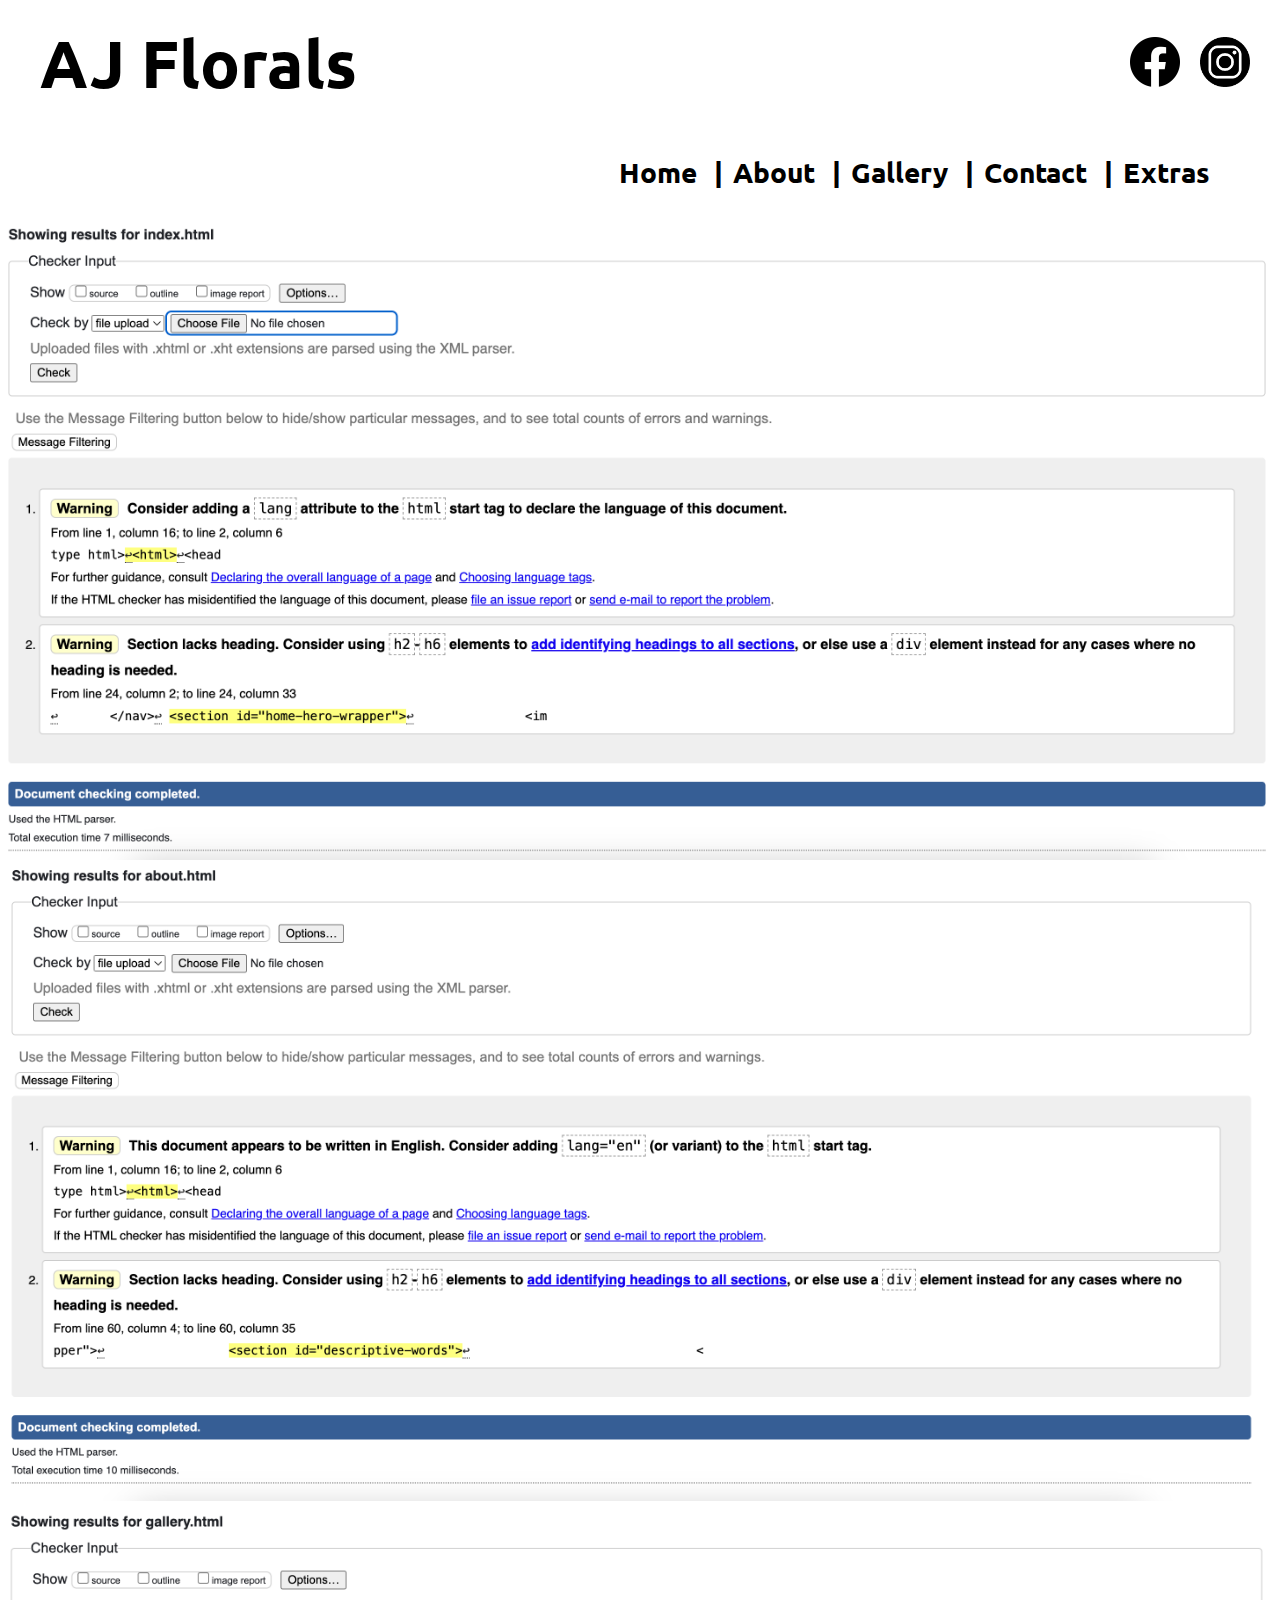
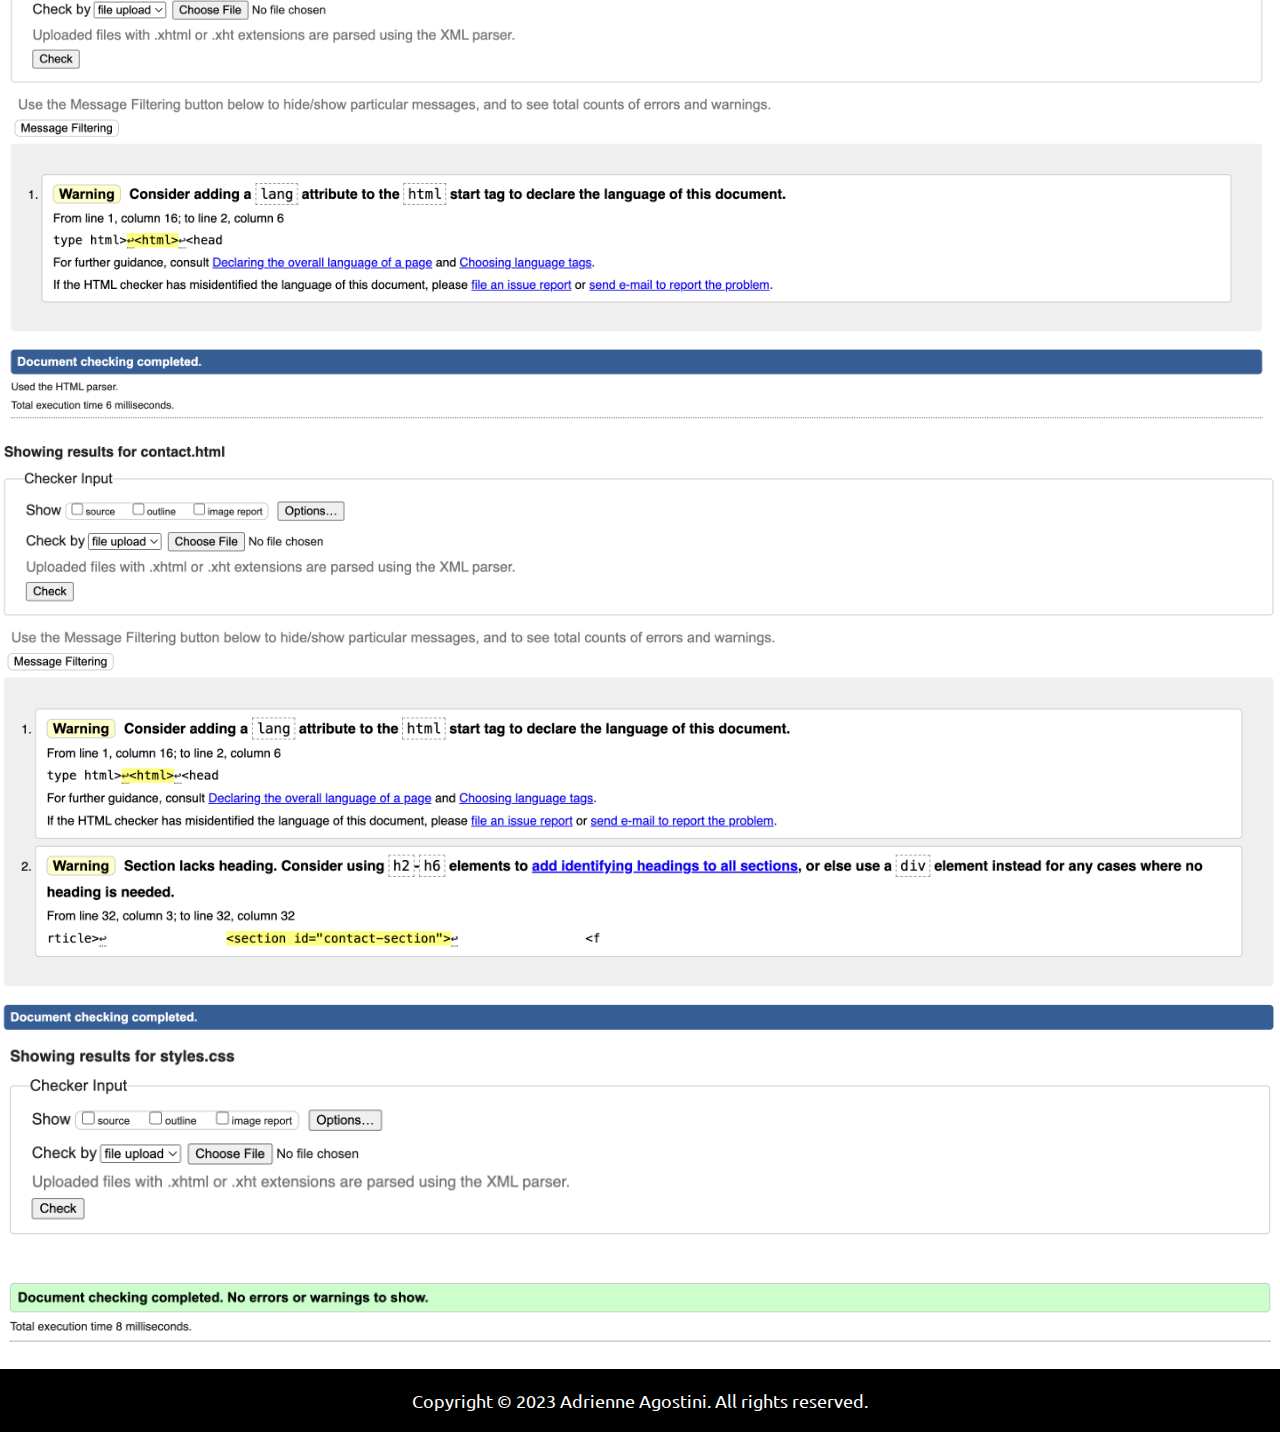
<file: extras.html>
<!doctype html>
<html>
<head>
<meta charset="UTF-8">
<title>AJ Florals Extras</title>
	<link rel="stylesheet" href="css/styles.css">
	<link rel="stylesheet" href="https://fonts.googleapis.com/css?family=Ubuntu">
</head>
<body>
	<header>
		<h1 id="title-text">AJ Florals</h1>
		<div id="social-wrapper">
			<a class="social-icon" href="https://www.facebook.com/artemisgrangeflowers/"><img src="images/facebookicon.png" alt="facebook" id="fb"></a>
			<a class="social-icon" href="https://www.instagram.com/artemisgrangeflowers/"><img src="images/instagramicon.png" alt="instagram" id="instagram"></a>
		</div>
	</header>
	<nav>
		<h3><a href="index.html">Home</a> |</h3>
		<h3><a href="about.html">About</a> |</h3>
		<h3><a href="gallery.html">Gallery</a> |</h3>
		<h3><a href="contact.html">Contact</a> |</h3>
		<h3><a href="extras.html">Extras</a></h3>
	</nav>
	<main id="extras-main-wrapper">
		<img alt="index" src="images/index.png">
		<img alt="about" src="images/about.png">
		<img alt="gallery" src="images/gallery.png">
		<img alt="contact" src="images/contact.png">
		<img alt="styles" src="images/styles.png">
	</main>
	<footer>
		<p>Copyright &copy; 2023 Adrienne Agostini. All rights reserved.</p>
	</footer>
</body>
</html>
</file>
<file: css/styles.css>
/* CSS Document */
body {
	margin: 0;
	padding: 0;
}
header {
	display: flex;
	justify-content: space-between;
	align-items: center;
}
h1 {
	font-family: "Ubuntu";
	font-size: 66px;
}
#title-text {
	padding: 0 20px;
	margin: 20px
}
h3 {
	font-family: "Ubuntu";
	font-size: 28px;
	margin: 10px 0;
}
h5{
	font-family: "Ubuntu";
	font-size: 20px;
	margin: 10px 0;
	color: #F9B2CE;
	font-weight: 900;
}
#social-wrapper {
	display: flex;
	padding: 0 20px;
}
.social-icon {
	height: 50px;
	width: 50px;
	padding: 10px;
}
#fb {
	width: 100%;
	height: 100%;
}
#instagram{
	width: 100%;
	height: 100%;
}
nav{
	display: flex;
	justify-content: flex-end;
	padding: 20px 60px;
}
nav a{
	color: black;
	text-decoration: none;
	margin: 0 10px;
}
nav a:hover {
	color: black;
	text-decoration: underline;
	font-weight: bold;
}
#home-hero-wrapper{
	align-content: center;
	width: 100%;
	height: 700px;
}
#floral-hero-image {
	object-fit: cover;
  max-width:100%;
  min-height:100%;
  height:100%;
  width:100%;
}
#home-main-wrapper {
	display: flex;
	width: 100%;
}
#about-wrapper {
	display: flex;
	width: 100%;
}
#about-image-wrapper {
	float: left;
	width: 600px;
	height: 600px;
	padding: 4%;
}
#about-image {
	width: 94%;
	height: 94%;
	object-fit: cover;
	border-radius: 50%;
	overflow: hidden;
	margin: 3%;
}
#image-border {
	width: 100%;
	height: 100%;
	border-radius: 50%;
	border: 4px solid #F9B2CE;
}
#about-article {
	margin: auto 2%;
	width: 55%;
}
h2 {
	font-size: 66px;
	font-weight: 700;
	font-family: 'Ubuntu';
}
p {
	font-size: 18px;
	font-weight: 400;
	font-family: 'Ubuntu';
	line-height: 1.5;
}
#about-article h2 {
	color: #F9B2CE;
	text-shadow: 2px 2px 0px #A60243, 
                  4px 4px 0px #F20262
}
#contact-article h2 {
	color: #F9B2CE;
	text-shadow: 2px 2px 0px #A60243, 
                  4px 4px 0px #F20262
}
#contact-article {
	margin: 30px 0;
	width: 100%;
	text-align: center;
}
#contact-banner {
	height: 100px;
	background-color: #F9B2CE;
}
#contact-banner p {
	height: 100%;
	padding: 35px;
}
#contact-section {
	width: 100%;
	height: 900px;
}
#contact-form {
	float: left;
	width: 300px;
	height: 100%;
	margin: auto 10%;
}
#contact-form label {
	margin: 16px 0;
	font-family: "Ubuntu"
}
.text-input {
	width: 300px;
	padding: 10px;
    font-size: 18px;
    border-radius: 4px;
    border: 1px solid #000000;
}
.event-checkbox {
	width: 300px;
}
.event-checkbox input {
	width: 10%;
}
#contact-submit {
	padding: 12px 36px;
	background-color: #F9B2CE;
	font-size: 18px;
    border-radius: 4px;
    border: 1px solid #000000;
}
#contact-image {
	float: right;
	width: 40%;
	margin: auto 5%;
}
#follow-banner {
	background-image: url("../images/follow-image.jpg");
	background-size: cover;
	display: flex;
	justify-content: center;
	align-items: center;
	flex-direction: column;
	height: 600px;
	width: 100%;
}
#follow-banner #subscribe-text {
	width: 500px;
	text-align: center;
}
#gallery-article h2 {
	color: #F9B2CE;
	text-shadow: 2px 2px 0px #A60243, 
                  4px 4px 0px #F20262
}
#gallery-article {
	margin: 30px 0;
	width: 100%;
	text-align: center;
}
#subscribe-wrapper {
	background-image: url("../images/subscribe-image.jpg");
	background-size: cover;
	display: flex;
	justify-content: center;
	align-items: center;
	flex-direction: column;
	height: 400px;
	width: 100%;
}
h4 {
	font-family: "Ubuntu";
	font-size: 22px;
	margin: 5px 0;
}
#text-border {
	background-color: #FFFFFF;
	padding: 5px;
	border-radius: 4px;
}
#subscribe-text {
	background-color: #FFFFFF;
	padding: 10px 30px;
	border: 2px solid #F9B2CE;
	border-radius: 4px;
}
#subscribe-form {
	margin: 20px;
}
#subscribe-form input {
	padding: 10px;
	font-size: 18px;
	border-radius: 4px;
	border: 1px solid #000000;
}
#subscribe-submit {
	background-color: #F9B2CE;
}
footer {
	display: flex;
	align-items: center;
	justify-content: space-evenly;
	color: #FFFFFF;
	background-color: #000000;
	width: 100%;
	text-align: center;
}
#extras-main-wrapper img {
	width: 100%;
}
#descriptive-words-wrapper {
	width: 100%;
	height: 500px;
}
#happy-list{
	background-color: #176B87;
	text-align: left;
	color: white;
	padding: 20px 4%;
	width: 42%;
	height: 100%;
	float: right;
}
#happy-list li {
	font-size: 22px;
	font-family: "Ubuntu";
}
#descriptive-words{
	background-color: #64CCC5;
	font-size: 60px;
	padding:  20px 2%;
	margin: 0px;
	width: 46%;
	height: 100%;
	float: left;
}
#quote-wrapper {
	display: flex;
	align-items: center;
	justify-content: center;
	height: 500px;
	width: 100%;
}
#quote-wrapper h3{
	width: 40%;
}
ul{
	list-style-type: none;
}
#entergetic {
	color: #A6F0C6;
}
#passonate {
	color: #A98B98;
}
#cheerful {
	color: #4E3D53;
}
#ambitious{
	color: #0F1123;
}
#banner-wrapper {
	background-color: #F3D27C;
	align-content: center;
	width: 100%;
	height: 80px;
	text-align: center;
}
#banner {
	object-fit: cover;
  max-width:100%;
  min-height:100%;
  height:100%;
  width:100%;
}
#banner h3 {
	margin: 0;
	color: white;
	padding: 20px;
}
.footer-table {
	border: 1px solid #F9B2CE;
	padding: 20px;
}
th{ 
	color: #F9B2CE;
}

/* Smartphones */
@media only screen and (max-width: 800px) {
	footer {
		flex-wrap: wrap;
		flex-direction: column-reverse;
	}
	.copyright-text {
		width: 100%;
	}
	.footer-table {
		display: flex;
		flex-direction: column;
		flex-wrap: wrap;
	}
	.footer-table tr {
		width: 100%;
	}
}
</file>
